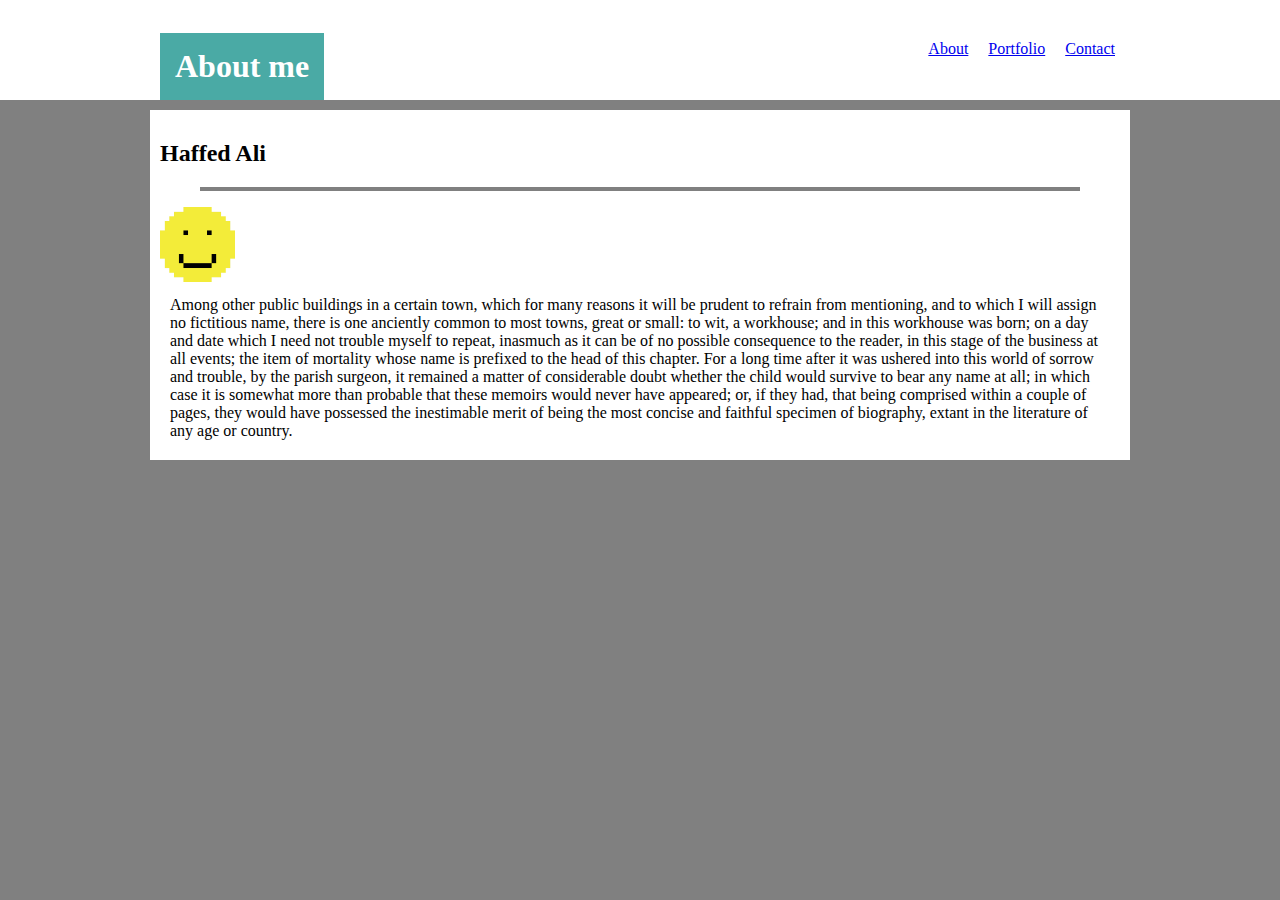
<file: index.html>
<!DOCTYPE html>
<head>
<title>About me</title>

<link rel="stylesheet" href="https://stackpath.bootstrapcdn.com/bootstrap/4.1.3/css/bootstrap.min.css" integrity="sha384-MCw98/SFnGE8fJT3GXwEOngsV7Zt27NXFoaoApmYm81iuXoPkFOJwJ8ERdknLPMO" crossorigin="anonymous">

<link rel="stylesheet" href="style.css">
</head>
<body>
<div class="container">
    <header>
        <h1>About me</h1>

        <div class="toggles">
            <a href="contact.html" class="contact">Contact</a>
            <a href="Portfolio.html" class="portfolio">Portfolio</a>
            <a href="index.html" class="about">About</a>
        </div>
    </header>

    <div class="mainbox">
        <h2>Haffed Ali</h2>

        <figure></figure>  <!--little grey line-->
        <div class="row">
            <img src="assets/npc.jpg" alt="woops" height=75 width=75>
        
        <p>Among other public buildings in a certain town, which for many reasons it will be prudent to refrain from mentioning, and to which I will assign no fictitious name, there is one anciently common to most towns, great or small: to wit, a workhouse; and in this workhouse was born; on a day and date which I need not trouble myself to repeat, inasmuch as it can be of no possible consequence to the reader, in this stage of the business at all events; the item of mortality whose name is prefixed to the head of this chapter.

        For a long time after it was ushered into this world of sorrow and trouble, by the parish surgeon, it remained a matter of considerable doubt whether the child would survive to bear any name at all; in which case it is somewhat more than probable that these memoirs would never have appeared; or, if they had, that being comprised within a couple of pages, they would have possessed the inestimable merit of being the most concise and faithful specimen of biography, extant in the literature of any age or country.
        </p>
        </div>
    </div>

</div>



</body>
<footer></footer>
</file>
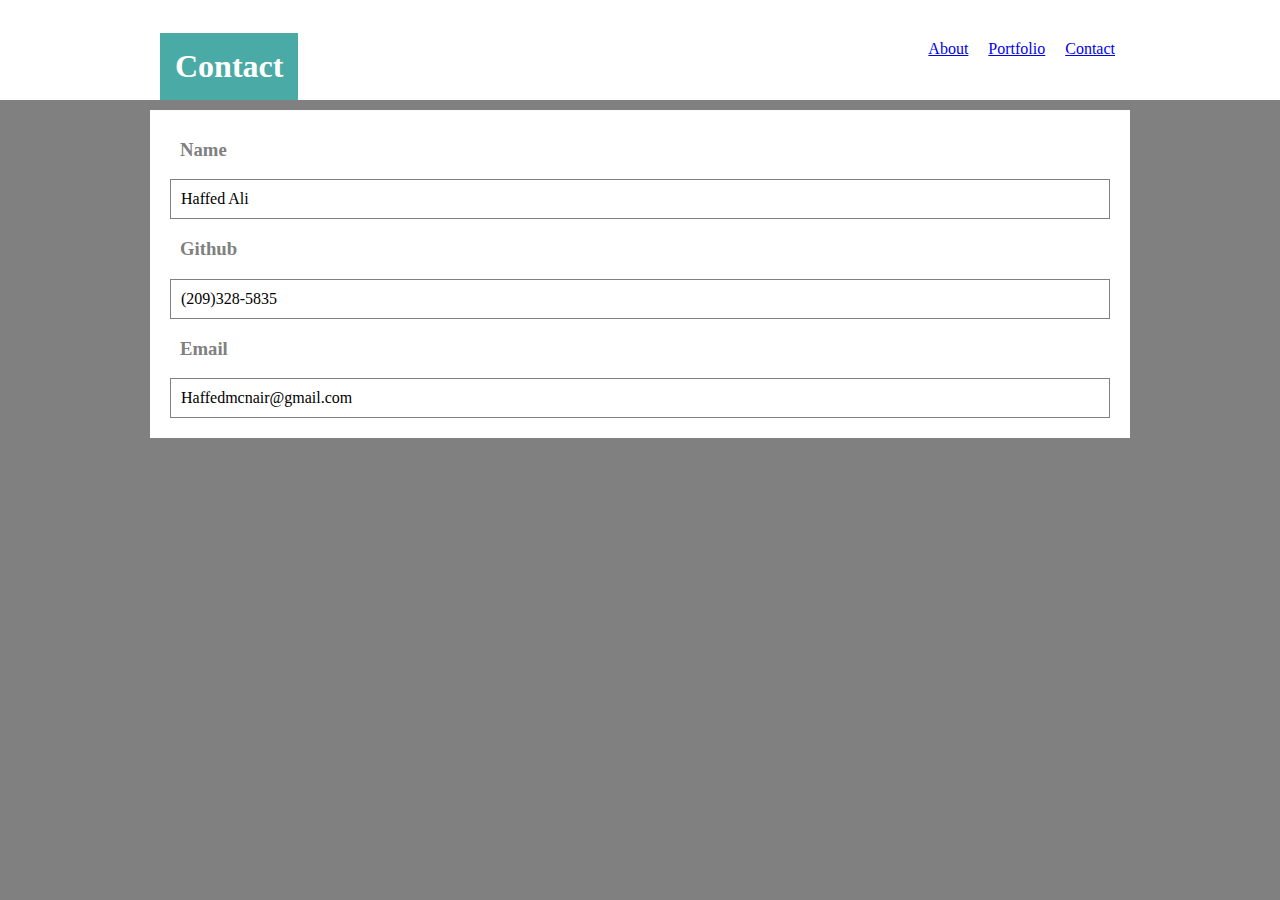
<file: contact.html>
<!DOCTYPE html>
<head>
<title>Contact info</title>
<link rel="stylesheet" href="https://stackpath.bootstrapcdn.com/bootstrap/4.1.3/css/bootstrap.min.css" integrity="sha384-MCw98/SFnGE8fJT3GXwEOngsV7Zt27NXFoaoApmYm81iuXoPkFOJwJ8ERdknLPMO" crossorigin="anonymous">
<link rel="stylesheet" href="style.css">
</head>
<body>
    <div class="wrapper">
    <header>
        <h1>Contact</h1>

        <div class="toggles">
            <a href="contact.html" class="contact">Contact</a>
            <a href="Portfolio.html" class="portfolio">Portfolio</a>
            <a href="index.html" class="about">About</a>
        </div>
    </header>
    </div>

    <div class="mainbox">
        <!-- In hindsight, there was probably a less labor intensive way to do this by reusing classes -->

        <h3 class="contactinfo">Name</h3>
            <p class="boxtext">Haffed Ali</p>

        <h3 class="contactinfo">Github</h3>
            <p class="boxtext">(209)328-5835</p>

        <h3 class="contactinfo">Email</h3>
            <p class="boxtext">Haffedmcnair@gmail.com</p>


        
    
        




    </div>
</file>
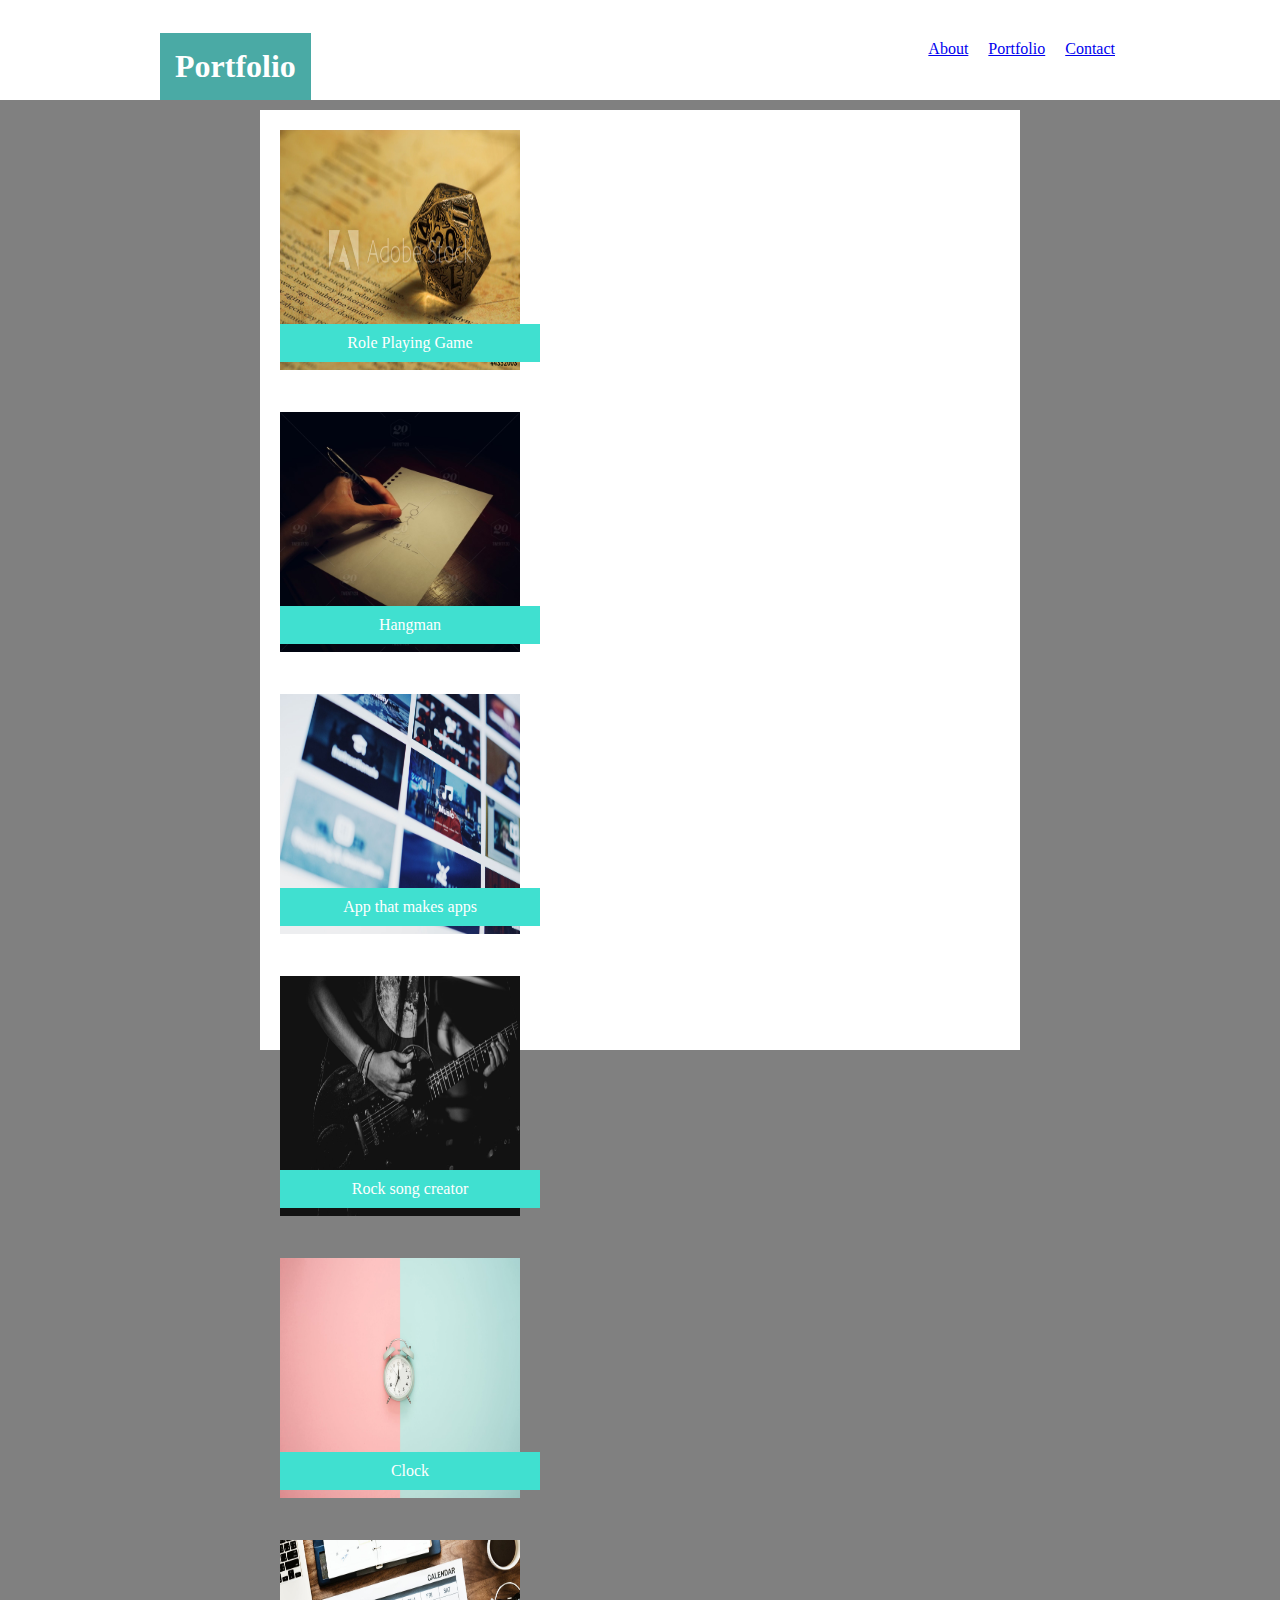
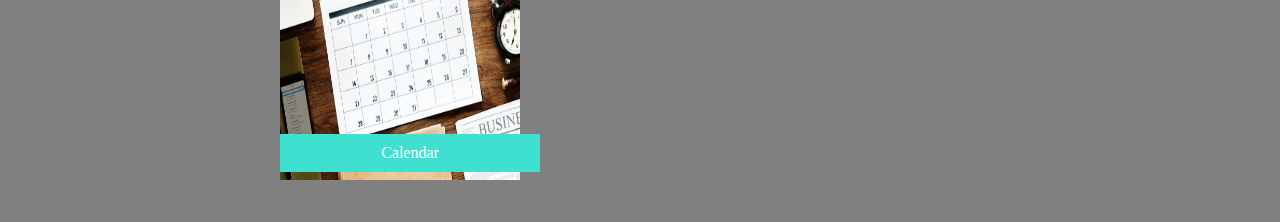
<file: Portfolio.html>
<!DOCTYPE html>
<head>
<title>Portfolio</title>
<link rel="stylesheet" href="https://stackpath.bootstrapcdn.com/bootstrap/4.1.3/css/bootstrap.min.css" integrity="sha384-MCw98/SFnGE8fJT3GXwEOngsV7Zt27NXFoaoApmYm81iuXoPkFOJwJ8ERdknLPMO" crossorigin="anonymous">
<link rel="stylesheet" href="style.css">
</head>
<body>
    <div class="container wrapper">
    <header>
        <h1>Portfolio</h1>

        <div class="toggles">
            <a href="contact.html" class="contact">Contact</a>
            <a href="Portfolio.html" class="portfolio">Portfolio</a>
            <a href="index.html" class="about">About</a>
        </div>
    </header>
    </div>
    <div class="container portwrapper">
        <!-- rowone -->
        <div class="row">
            <div class="col-md-6">
                <img class="img-responsive" src="assets/rpg.jpg" alt="Chania" width="240" height="240">
                <div class="portText">Role Playing Game</div> 
            </div>
            <div class="col-md-6">
                <img class="img-responsive" src="assets/hangman.jpg" alt="Chania" width="240" height="240">
                <div class="portText">Hangman</div> 
            </div>
        </div>
        <!--  -->
        <div class="row">
            <div class="col-md-6">
                <div class="imgbox">
                    <img class="img-responsive" src="assets/app.jpeg" alt="Chania" width="240" height="240">
                    <div class="portText">App that makes apps</div>
                </div>
            </div>
            <div class="col-md-6">
                <div class="imgbox">
                    <img class="img-responsive" src="assets/rock.jpeg" alt="Chania" width="240" height="240">
                    <div class="portText">Rock song creator</div> 
                </div>
            </div>
        </div>
        <!--  -->
        <div class="row">
            <div class="col-md-6">
                <div class="imgbox">
                    <img class="img-responsive" src="assets/clock.jpeg" alt="Chania" width="240" height="240">
                    <div class="portText">Clock</div>
                </div>
            </div>
            <div class="col-md-6">
                <div class="imgbox">
                    <img class="img-responsive" src="assets/calendar.jpeg" alt="Chania" width="240" height="240">
                    <div class="portText">Calendar</div> 
                </div>
            </div>
        </div>
    </div>
</file>
<file: style.css>
header {
    position: relative;
    background-color: white;
    width: 100%;
    height: 100px;
    margin: auto;


}
h1 {
    position: absolute;
    float: left;
    padding: 15px;
    background-color: #4aaaa5;
    color: white;
    bottom: 0%; 
    margin: 0px;
    margin-left: 160px;
}

.wrapper {
    margin: 0 auto;
}

.toggles {
    position: relative;
    color: #777777;
    float: right;
    width: 300px;
    top: 40px;
    height: 60px;
    margin-right: 160px;

}

body {
    margin: 0px;
    background-color: grey;
}

.contact {
    margin-right: 5px;
    position: relative;
    float: right;

}

.portfolio {
    margin-left: 20px;
    margin-right: 20px;
    position: relative;
    float: right;

}

.about {
    position: relative;
    float: right;

}
.mainbox {
    width: 960px;
    background-color:#ffffff;
    margin: auto;
    margin-top: 10px;
    padding: 10px;
    
}

.portwrapper {
    width: 720px;
    height: 900px;
    background-color: white;
    margin: auto;
    margin-top: 10px;
    padding: 20px;
}

.portimage {
    position: relative;
    left: 40px;
    float: left;
    margin: auto;
    margin: 10px;
    padding: 10px;
}

.portimage2 {
    position: relative;
    right: 40px;
    float: right;
    margin: auto;
    margin: 10px;
    padding: 10px;
}

figure {
    padding: 2px;
    color: grey;
    background-color: grey;
}

p {
    margin: 10px;

}

.boxtext {
    border-style: solid;
    border-width: 1px;
    border-color: gray;
    padding: 10px;
}

.contactinfo {
    margin-left: 20px;
    color: gray;
}

.img {
    float: left;
}

.portText {
    position: relative;
    padding: 10px;
    background-color: turquoise;
    width: 240px;
    bottom: 50px;
    color: white;
    text-align: center;
}

/* query for portfolio page a bootstrap for the about! */
/* ... it isn't working, plz help */
@media screen and (max-width: 660px) {
    .portimage {
        float: left;
        margin: auto;
        margin: 10px;
        padding: 5px;
    }
    
    .portimage2 {
        float: right;
        margin: auto;
        margin: 10px;
        padding: 5px;
    }
    .toggles {
        position: relative;
        color: #777777;
        float: right;
        width: 300px;
        top: 40px;
        height: 60px;
        margin-right: 160px;
    
    }

}
</file>
